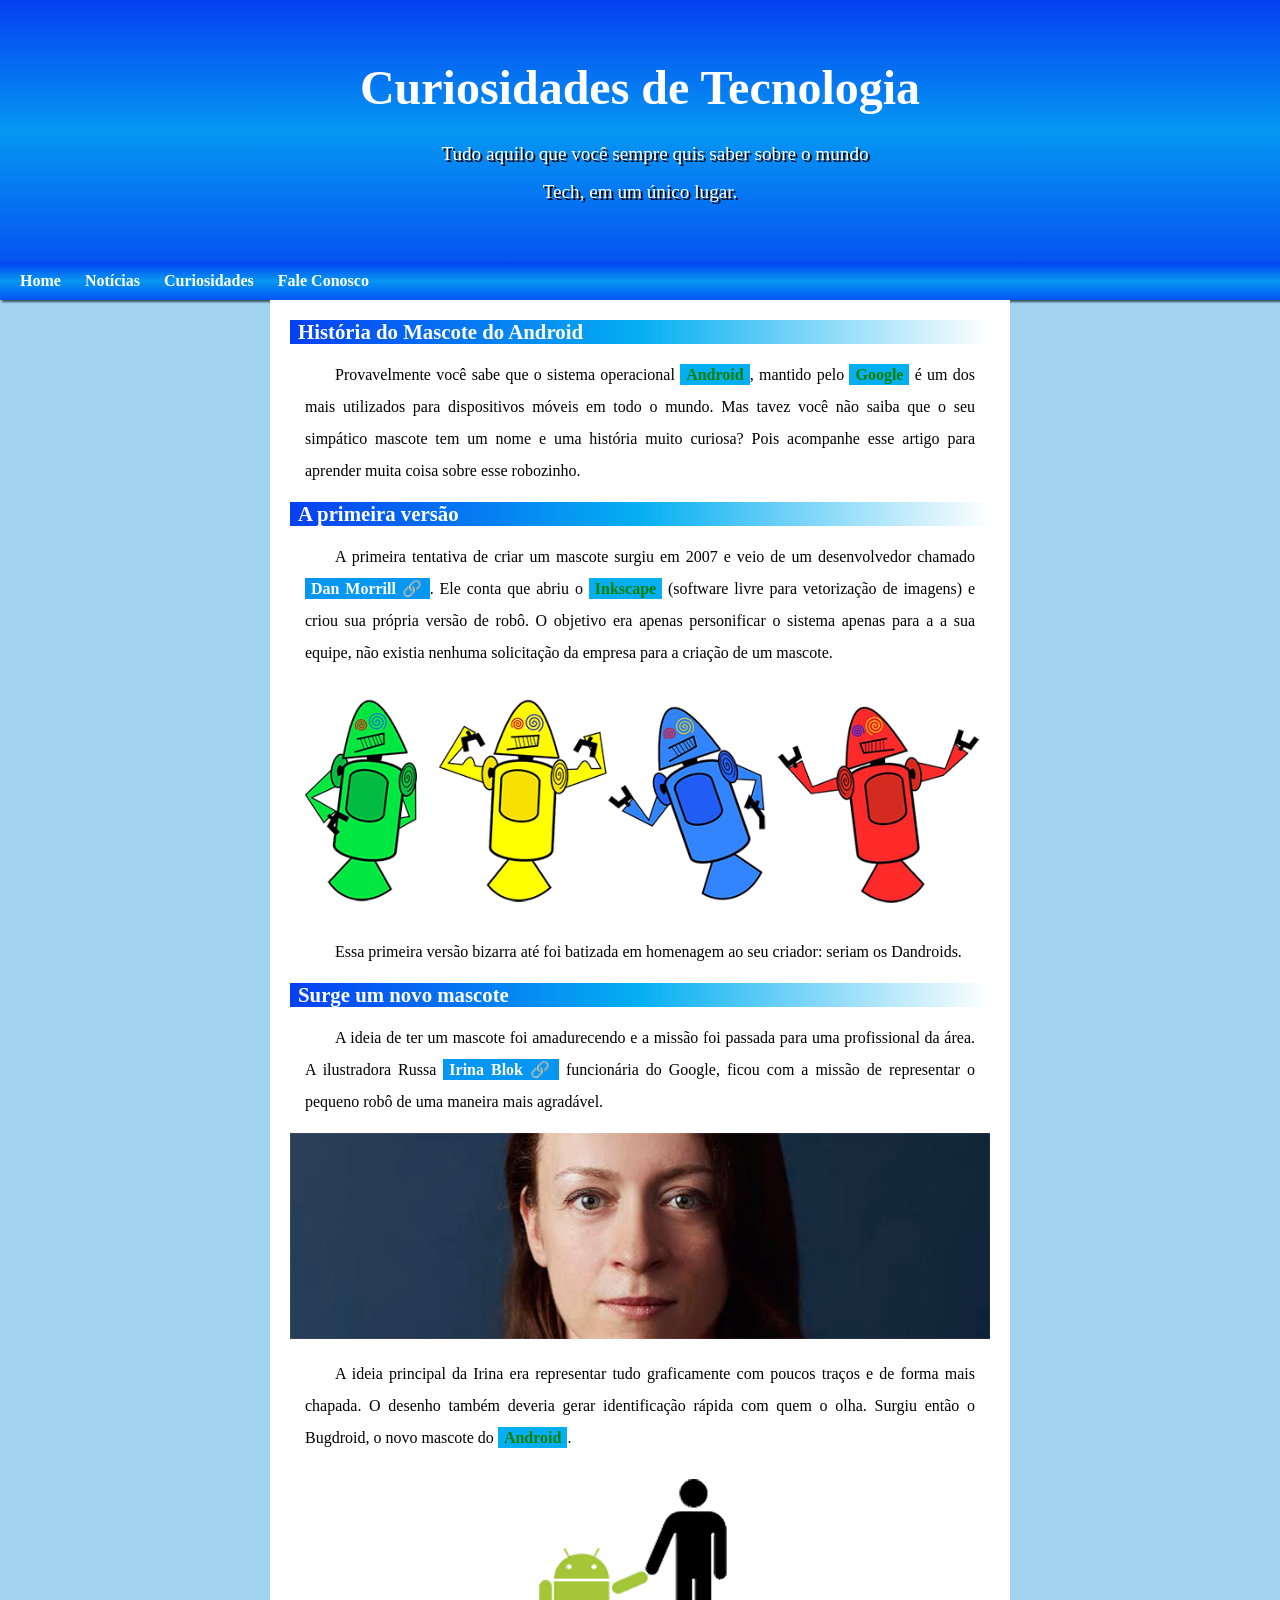
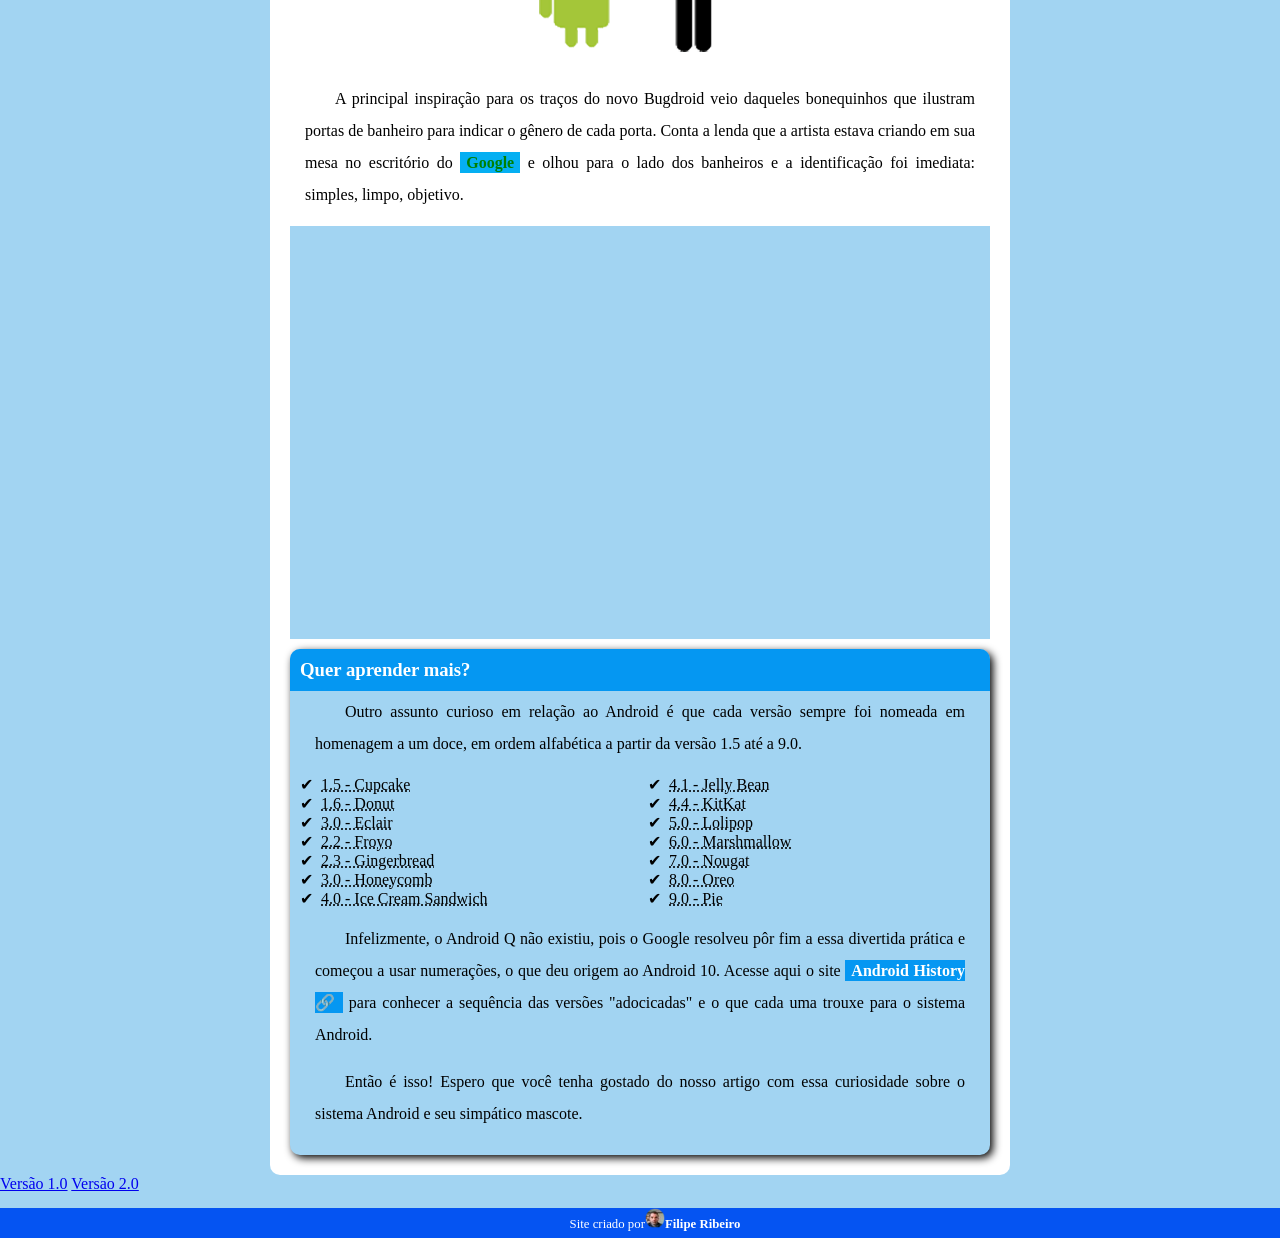
<file: index.html>
<!DOCTYPE html>
<html lang="pt-br">

<head>
    <meta charset="UTF-8">
    <meta name="viewport" content="width=device-width, initial-scale=1.0">
    <title>Projeto Android</title>
    <link rel="shortcut icon" href="favicon.ico" type="image/x-icon">
    <link rel="stylesheet" href="style.css">
</head>

<body>
    <header>
        <h1>Curiosidades de Tecnologia</h1>
        <p>Tudo aquilo que você sempre quis saber sobre o mundo Tech, em um único lugar.</p>
    </header>
    <nav>
        <a href="#">Home</a>
        <a href="#">Notícias</a>
        <a href="#">Curiosidades</a>
        <a href="#">Fale Conosco</a>
    </nav>
    <main>

        <article>
            <h2>História do Mascote do Android</h2>
            <p>Provavelmente você sabe que o sistema operacional <strong>Android</strong>, mantido pelo
                <strong>Google</strong> é um dos mais utilizados para dispositivos móveis em todo o mundo. Mas tavez
                você não saiba que o seu simpático mascote tem um nome e uma história muito curiosa? Pois acompanhe esse
                artigo para aprender muita coisa sobre esse robozinho.
            </p>

            <h2>A primeira versão</h2>

            <p>A primeira tentativa de criar um mascote surgiu em 2007 e veio de um desenvolvedor chamado <a
                    href="https://danmorrill.org/" target="_blank">Dan Morrill 🔗</a>. Ele conta que abriu o
                <strong>Inkscape</strong> (software livre para vetorização de imagens) e criou sua própria versão de
                robô. O objetivo era apenas personificar o sistema apenas para a a sua equipe, não existia nenhuma
                solicitação da empresa para a criação de um mascote.
            </p>

            <picture>
                <source media="(max-width:670px)" srcset="./Imagens/dan-droids-pq.png">
                <img src="Imagens/dan-droids.png" alt="Dandroids">
            </picture>

            <p>Essa primeira versão bizarra até foi batizada em homenagem ao seu criador: seriam os Dandroids.</p>

            <h2>Surge um novo mascote</h2>

            <p>A ideia de ter um mascote foi amadurecendo e a missão foi passada para uma profissional da área. A
                ilustradora Russa <a href="https://www.irinablok.com/" target="_blank">Irina Blok 🔗</a> funcionária do
                Google, ficou com a missão de representar o pequeno robô de uma maneira mais agradável.</p>

            <picture>
                <source media="(max-width:600px)" srcset="./Imagens/irina-blok-pq.jpg">
                <img src="Imagens/irina-blok.jpg" alt="Irina">

            </picture>

            <p>A ideia principal da Irina era representar tudo graficamente com poucos traços e de forma mais chapada. O
                desenho também deveria gerar identificação rápida com quem o olha. Surgiu então o Bugdroid, o novo
                mascote do <strong>Android</strong>.</p>

            <picture class="pequena"><img src="bugdroid.png" alt=""></picture>

            <p>A principal inspiração para os traços do novo Bugdroid veio daqueles bonequinhos que ilustram portas de
                banheiro para indicar o gênero de cada porta. Conta a lenda que a artista estava criando em sua mesa no
                escritório do <strong>Google</strong> e olhou para o lado dos banheiros e a identificação foi imediata:
                simples, limpo, objetivo.</p>

            <div class="video"><iframe width="560" height="315"
                    src="https://www.youtube.com/embed/l2UDgpLz20M?si=BIhoWc3TNjwor1cL" title="YouTube video player"
                    frameborder="0"
                    allow="accelerometer; autoplay; clipboard-write; encrypted-media; gyroscope; picture-in-picture; web-share"
                    referrerpolicy="strict-origin-when-cross-origin" allowfullscreen></iframe></div>

            <aside>
                <h3>Quer aprender mais?</h3>
                <p>Outro assunto curioso em relação ao Android é que cada versão sempre foi nomeada em homenagem a um
                    doce, em ordem alfabética a partir da versão 1.5 até a 9.0.</p>
                <ul>
                    <li><abbr title="Bolo de copo">1.5 - Cupcake</abbr></li>
                    <li><abbr title="Rosquinha">1.6 - Donut</abbr></li>
                    <li><abbr title="Bomba">3.0 - Eclair</abbr></li>
                    <li><abbr title="Frozen Iorgut">2.2 - Froyo</abbr></li>
                    <li><abbr title="Biscoito de gengibre">2.3 - Gingerbread</abbr></li>
                    <li><abbr title="Favo de mel">3.0 - Honeycomb</abbr></li>
                    <li><abbr title="Sanduiche de sorvete">4.0 - Ice Cream Sandwich</abbr></li>
                    <li><abbr title="Jujuba">4.1 - Jelly Bean</abbr></li>
                    <li><abbr title="Kitkat">4.4 - KitKat</abbr></li>
                    <li><abbr title="Pirulito">5.0 - Lolipop</abbr></li>
                    <li><abbr title="Marshimelo">6.0 - Marshmallow</abbr></li>
                    <li><abbr title="Torrone">7.0 - Nougat</abbr></li>
                    <li><abbr title="Oreo">8.0 - Oreo</abbr></li>
                    <li><abbr title="Torta">9.0 - Pie</abbr></li>
                </ul>
                <p>
                    Infelizmente, o Android Q não existiu, pois o Google resolveu pôr fim a essa divertida prática e
                    começou a usar numerações, o que deu origem ao Android 10.
                    Acesse aqui o site <a href="https://www.android.com/intl/en_uk/history/" target="_blank">Android
                        History 🔗</a> para conhecer a sequência das versões "adocicadas" e o que cada uma trouxe para o
                    sistema Android.
                </p>
                <p>Então é isso! Espero que você tenha gostado do nosso artigo com essa curiosidade sobre o sistema
                    Android e seu simpático mascote.</p>
            </aside>
        </article>
    </main>
    <a href="versao_1.0/android_1.0.html" target="_blank">Versão 1.0</a>
    <a href="versao_2.0/arquivos/androi_2.0.html" target="_blank">Versão 2.0</a>

    <footer>
        <p>Site criado por<img src="imagemicone.png" alt="Foto de FilipeDeveloper7"><a
                href="https://github.com/FilipeDeveloper7" target="_blank">Filipe Ribeiro </a></p>
    </footer>
</body>

</html>
</file>
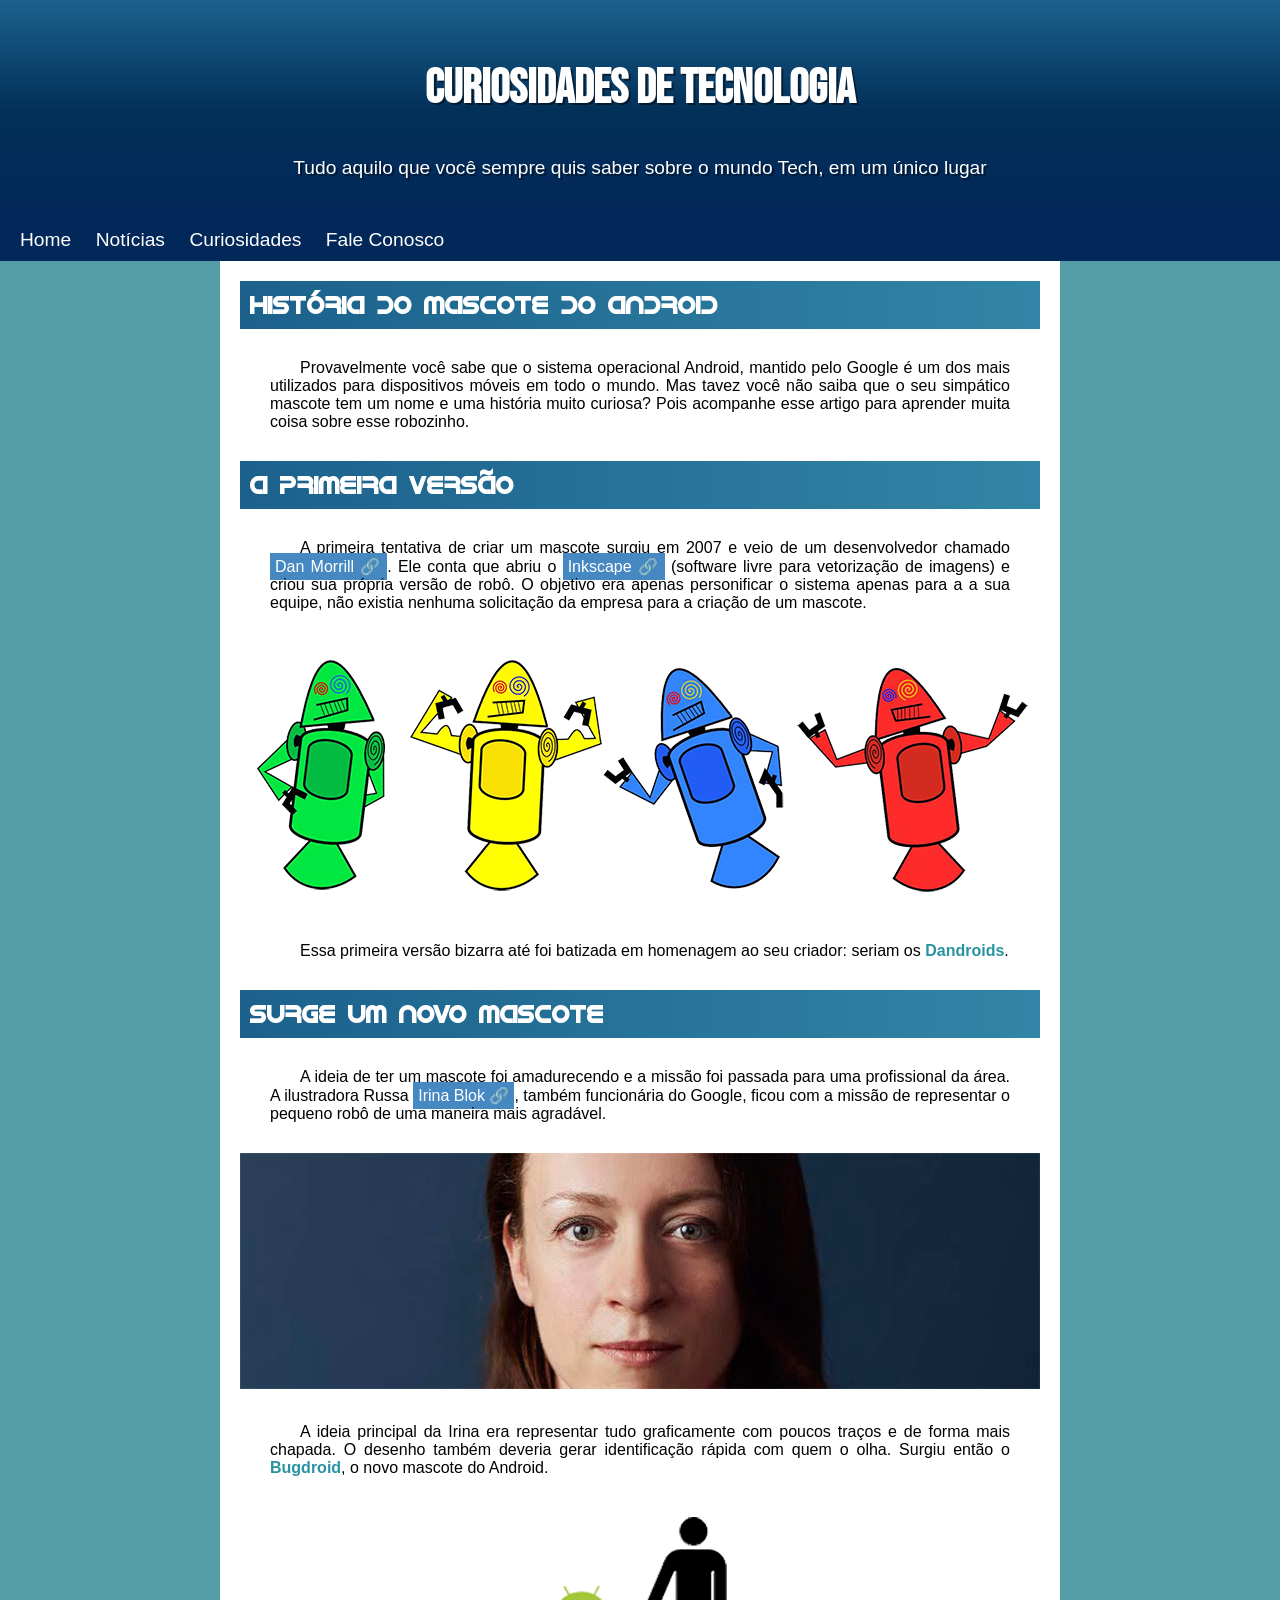
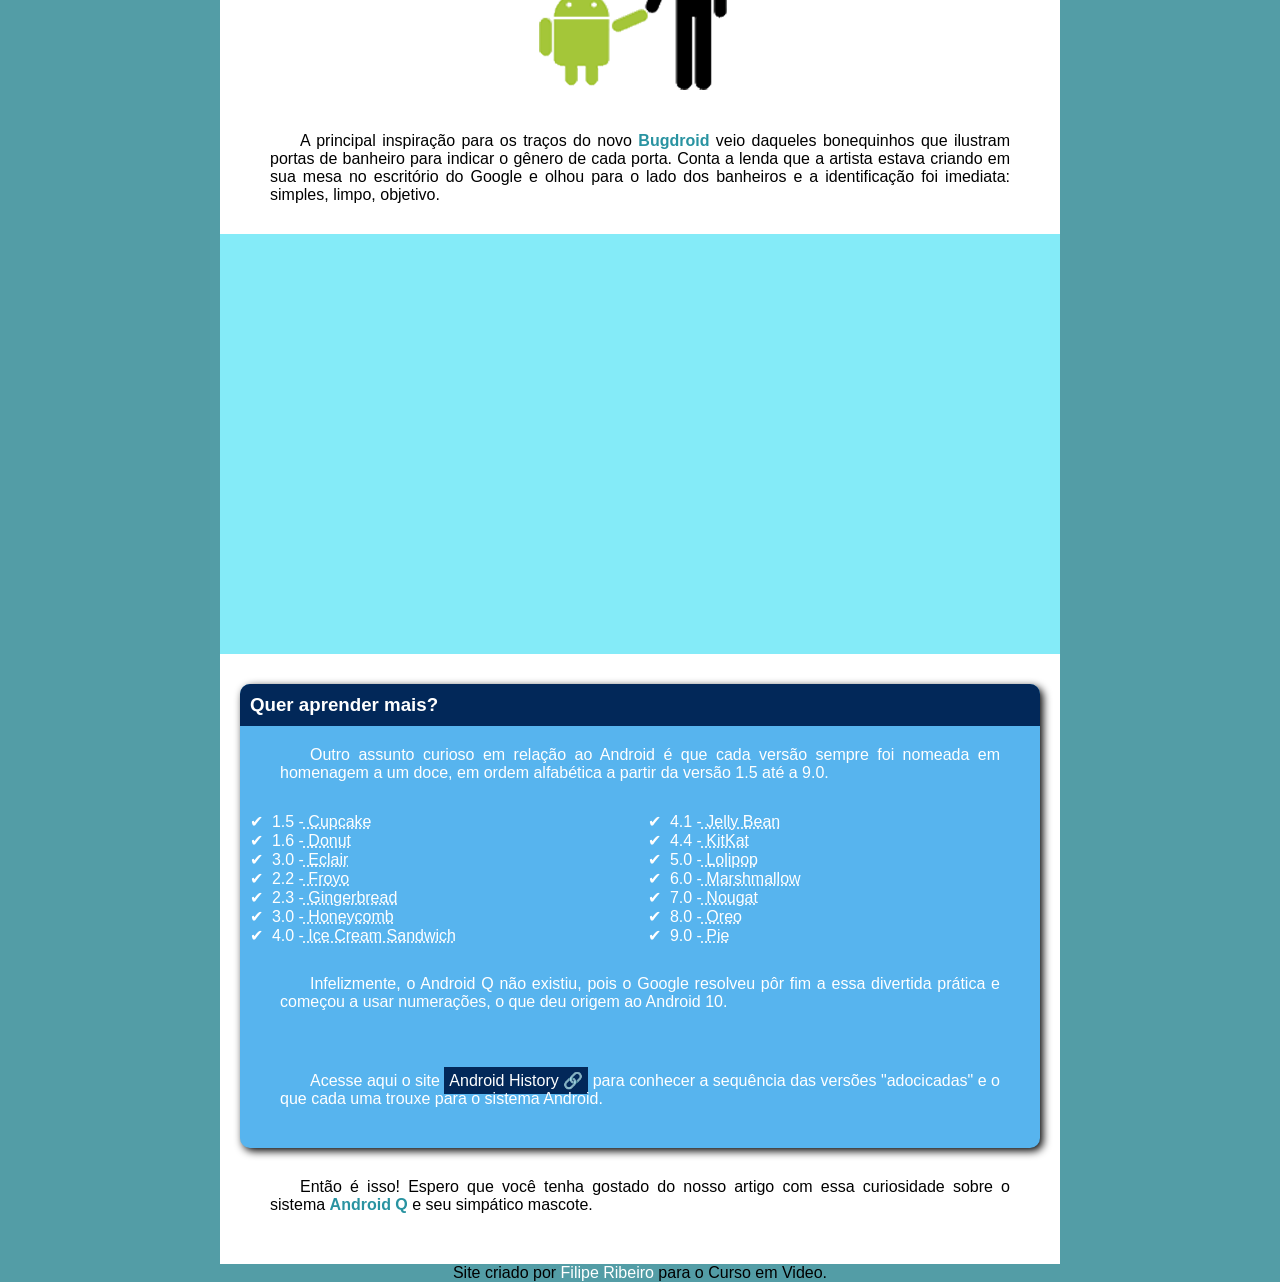
<file: versao_1.0/android_1.0.html>
<!DOCTYPE html>
<html lang="pt-br">
<!--Neste projeto vou seguir a seguinte lógica de construção: vou comerçar a organizar e estilizar o site de cima para baixo. Primeiro o processo de organização e depois o estilo.-->

<head>
    <meta charset="UTF-8">
    <meta name="viewport" content="width=device-width, initial-scale=1.0">
    <title>Mini projeto de um site </title>
    <link rel="shortcut icon" href="Arquivos/imagens/favicon.ico" type="image/x-icon">
    <link rel="stylesheet" href="style_1.0.css">
</head>

<body>
    <header>
        <h1>Curiosidades de Tecnologia</h1>
        <p>Tudo aquilo que você sempre quis saber sobre o mundo Tech, em um único lugar</p>
    </header>
    <nav>
        <a href="#">Home</a>
        <a href="#">Notícias</a>
        <a href="#">Curiosidades</a>
        <a href="#">Fale Conosco</a>
    </nav>
    <main>
        <article>
            <h2>História do Mascote do Android</h2>

            <p>
                Provavelmente você sabe que o sistema operacional Android, mantido pelo Google é um dos mais utilizados
                para
                dispositivos móveis em todo o mundo. Mas tavez você não saiba que o seu simpático mascote tem um nome e
                uma
                história muito curiosa? Pois acompanhe esse artigo para aprender muita coisa sobre esse robozinho.
            </p>

            <h2>A primeira versão</h2>

            <p>
                A primeira tentativa de criar um mascote surgiu em 2007 e veio de um desenvolvedor chamado
                <a href="https://androidcommunity.com/dan-morrill-shows-us-the-android-mascot-that-almost-was-20130103/"
                    target="_blank" class="externo">Dan Morrill</a>.
                Ele
                conta que abriu o <a href="https://inkscape.org/release/inkscape-1.4.2/windows/64-bit/msi/dl/"
                    target="_blank" class="externo">Inkscape</a> (software livre para vetorização de imagens) e criou
                sua própria versão de
                robô.
                O objetivo era apenas personificar o sistema apenas para a a sua equipe, não existia nenhuma solicitação
                da
                empresa para a criação de um mascote.
            </p>

            <picture>
                <source media="(max-width:700px)" srcset="Arquivos/imagens/dan-droids-pq.png">
                <img src="Arquivos/imagens/dan-droids.png" alt="Dan Droids">
            </picture>

            <p>Essa primeira versão bizarra até foi batizada em homenagem ao seu criador: seriam os
                <strong>Dandroids</strong>.
            </p>

            <h2>Surge um novo mascote</h2>

            <p>
                A ideia de ter um mascote foi amadurecendo e a missão foi passada para uma profissional da área. A
                ilustradora Russa <a href="https://www.irinablok.com/" target="_blank" class="externo">Irina Blok</a>,
                também funcionária do Google, ficou com a missão de representar o pequeno
                robô
                de uma maneira mais agradável.
            </p>

            <picture>
                <source media="(max-width:800px )" srcset="Arquivos/imagens/irina-blok-pq.jpg">
                <img src="Arquivos/imagens/irina-blok.jpg" alt="Irina Blok">
                <picture>

                    <p>
                        A ideia principal da Irina era representar tudo graficamente com poucos traços e de forma mais
                        chapada.
                        O
                        desenho também deveria gerar identificação rápida com quem o olha. Surgiu então o
                        <strong>Bugdroid</strong>, o novo
                        mascote
                        do Android.
                    </p>

                    <img src="Arquivos/imagens/bugdroid.png" alt="Bugdroid" class="pequena">

                    <p>
                        A principal inspiração para os traços do novo <strong>Bugdroid</strong> veio daqueles
                        bonequinhos que
                        ilustram portas de
                        banheiro para indicar o gênero de cada porta. Conta a lenda que a artista estava criando em sua
                        mesa no
                        escritório do Google e olhou para o lado dos banheiros e a identificação foi imediata: simples,
                        limpo,
                        objetivo.
                    </p>

                    <div class="video">
                        <iframe width="560" height="315"
                            src="https://www.youtube-nocookie.com/embed/l2UDgpLz20M?si=05moX7Mjow0RoxZB"
                            title="YouTube video player" frameborder="0"
                            allow="accelerometer; autoplay; clipboard-write; encrypted-media; gyroscope; picture-in-picture; web-share"
                            referrerpolicy="strict-origin-when-cross-origin" allowfullscreen></iframe>
                    </div>

                    <aside>
                        <h3> Quer aprender mais?</h3>
                        <p>
                            Outro assunto curioso em relação ao Android é que cada versão sempre foi nomeada em
                            homenagem a um
                            doce,
                            em
                            ordem alfabética a partir da versão 1.5 até a 9.0.
                        </p>
                        <ul>
                            <li>1.5 -<abbr title="Bolo de copo"> Cupcake</abbr></li>
                            <li>1.6 -<abbr title="Rosquinha"> Donut</abbr></li>
                            <li>3.0 -<abbr title="Bomba"> Eclair</abbr></li>
                            <li>2.2 -<abbr title="Iorgute congelado"> Froyo</abbr></li>
                            <li>2.3 -<abbr title="Biscoito de gengibre"> Gingerbread</abbr></li>
                            <li>3.0 -<abbr title="Favo de mel"> Honeycomb</abbr></li>
                            <li>4.0 -<abbr title="Sanduiche de sorvete"> Ice Cream Sandwich</abbr></li>
                            <li>4.1 -<abbr title="jujuba"> Jelly Bean</abbr></li>
                            <li>4.4 -<abbr title="Kitkat"> KitKat</abbr></li>
                            <li>5.0 -<abbr title="Pirulito"> Lolipop</abbr></li>
                            <li>6.0 -<abbr title="Marshmale"> Marshmallow</abbr></li>
                            <li>7.0 -<abbr title="Torrone"> Nougat</abbr></li>
                            <li>8.0 -<abbr title="Oreo"> Oreo</abbr></li>
                            <li>9.0 -<abbr title="Torta"> Pie</abbr></li>
                        </ul>
                        <p>
                            Infelizmente, o Android Q não existiu, pois o Google resolveu pôr fim a essa divertida
                            prática e
                            começou
                            a
                            usar numerações, o que deu origem ao Android 10.
                        </p>
                        <p>
                            Acesse aqui o site <a href="https://www.android.com/intl/pt_br/what-is-android/"
                                target="_blank" class="externo" id="aside">Android History</a> para conhecer a sequência
                            das
                            versões
                            "adocicadas" e o que cada
                            uma
                            trouxe para o sistema Android.
                        </p>

                    </aside>

                    <p>
                        Então é isso! Espero que você tenha gostado do nosso artigo com essa curiosidade sobre o sistema
                        <strong>Android Q</strong>
                        e
                        seu simpático mascote.
                    </p>

        </article>
    </main>
    <footer>
        Site criado por <a href="https://github.com/FilipeDeveloper7" target="_blank">Filipe Ribeiro</a> para o
        Curso em Video.
    </footer>

</body>

</html>
</file>
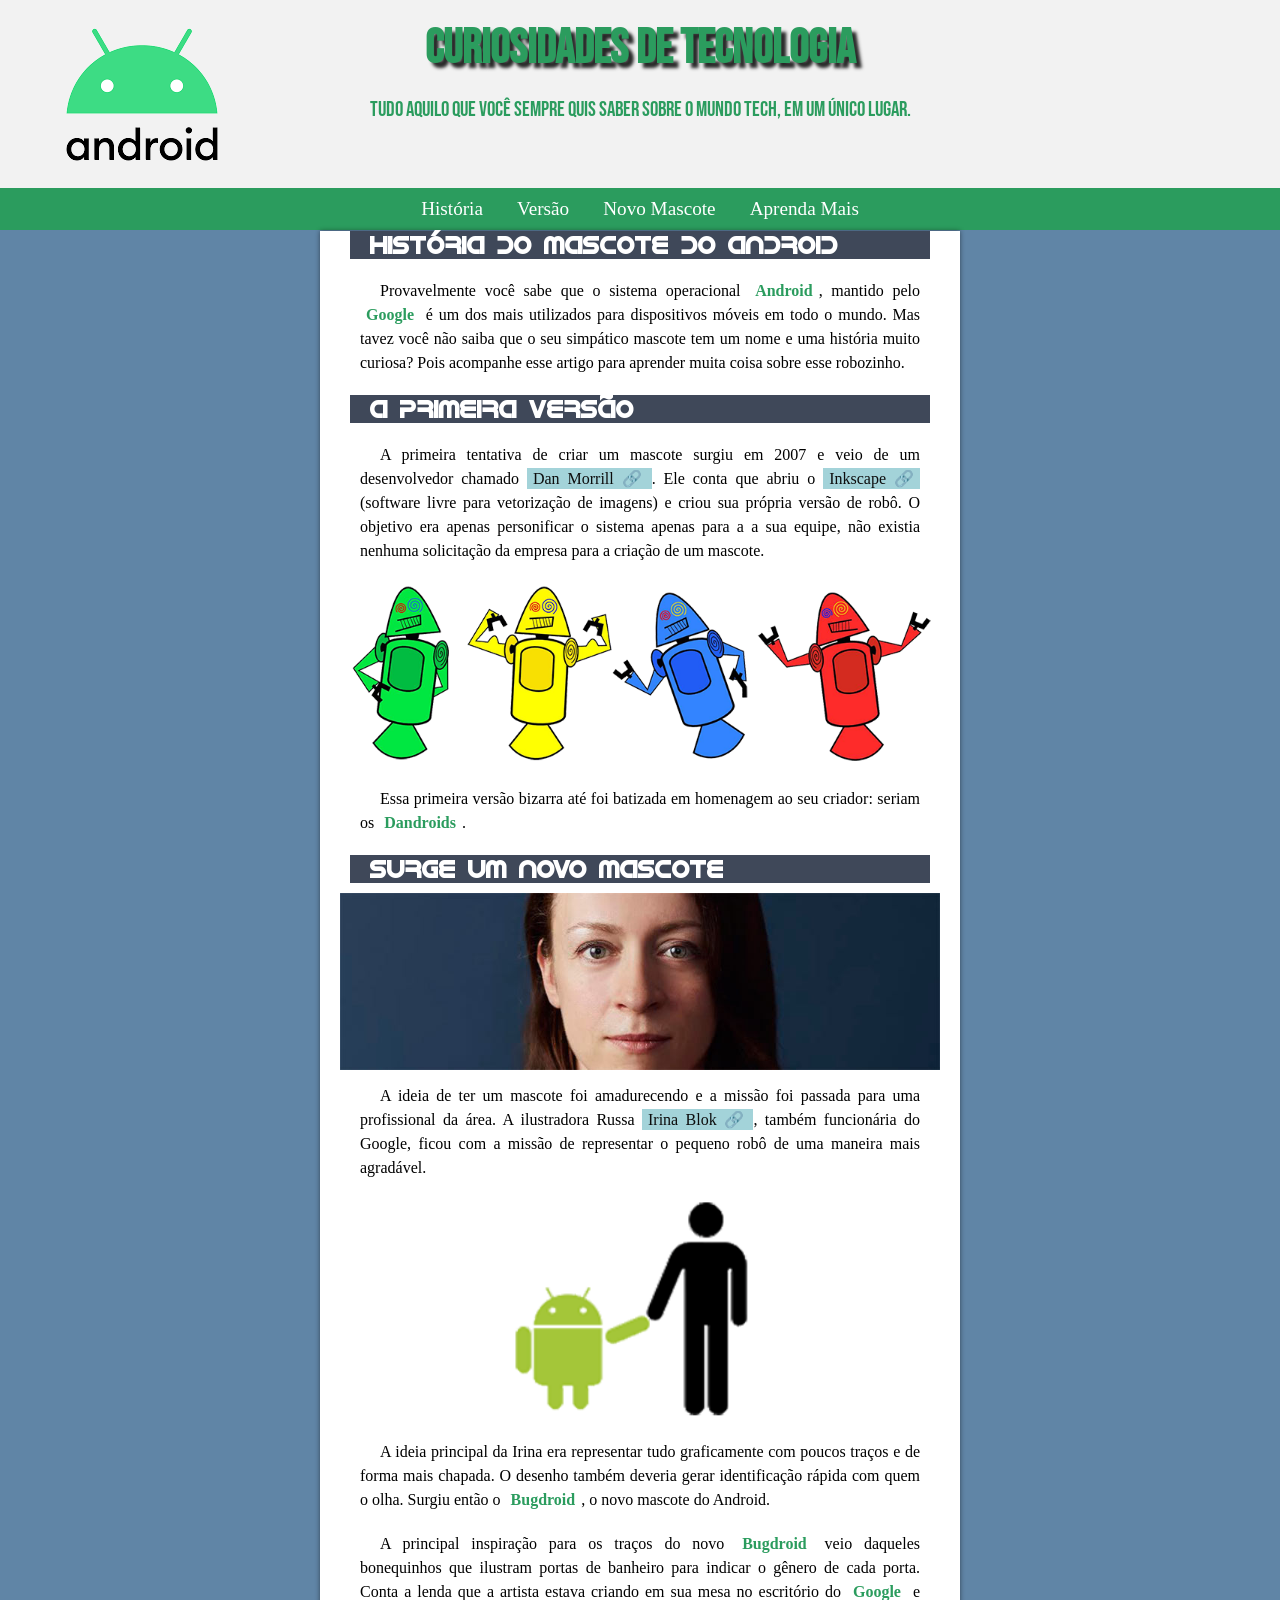
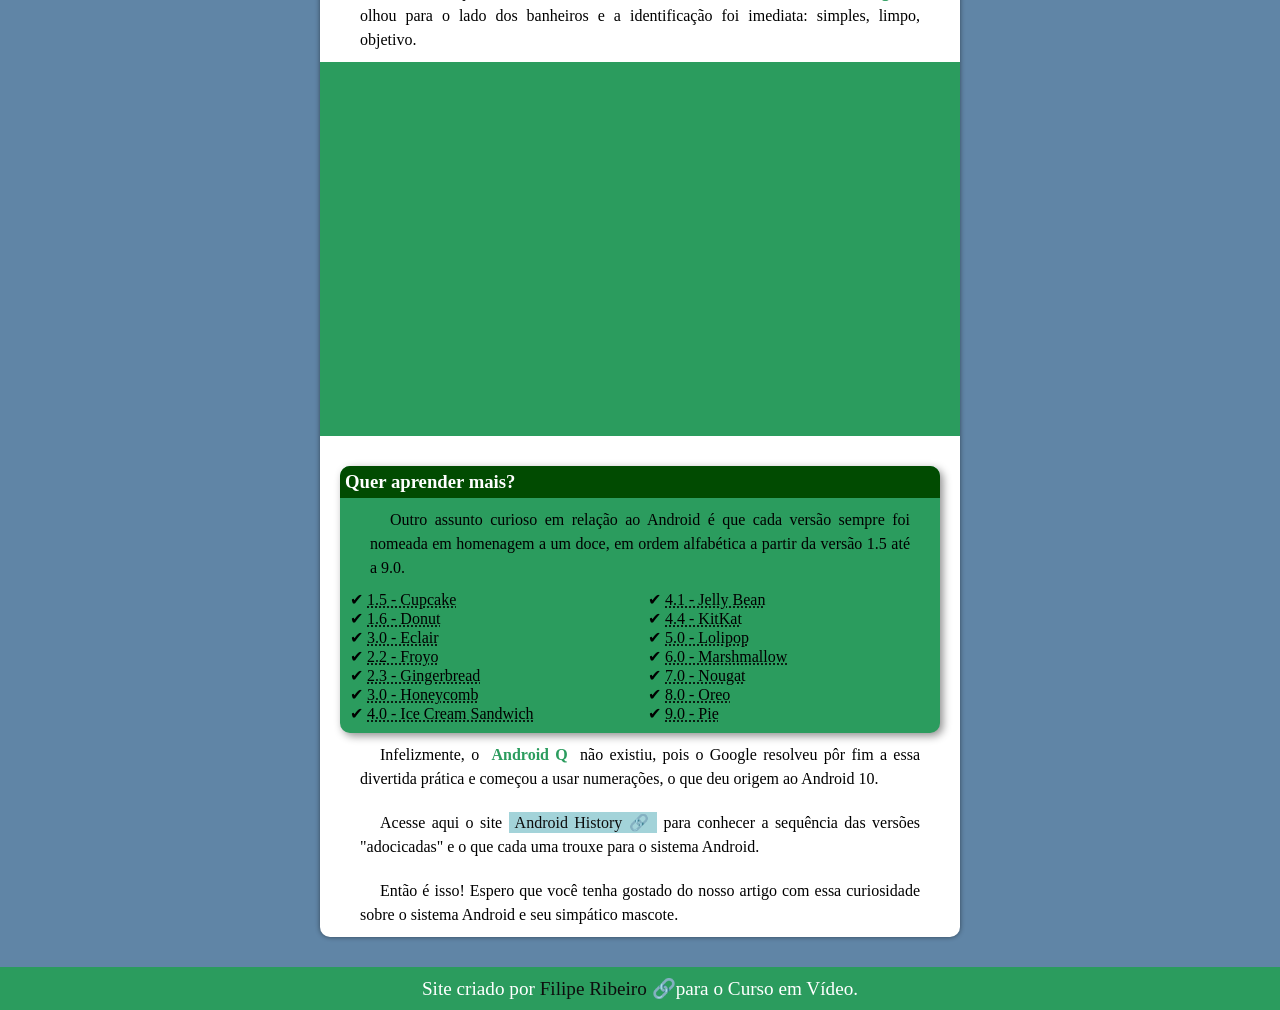
<file: versao_2.0/arquivos/androi_2.0.html>
<!DOCTYPE html>
<html lang="pt-br">

<head>
    <meta charset="UTF-8">
    <meta name="viewport" content="width=device-width, initial-scale=1.0">
    <title>Site Android 2.0</title>
    <link rel="shortcut icon" href="imagens/favicon.ico" type="image/x-icon">
    <link rel="stylesheet" href="estilo_2.0.css">
</head>

<body>
    <header>
        <h1>Curiosidades de Tecnologia</h1>

        <p>Tudo aquilo que você sempre quis saber sobre o mundo Tech, em um único lugar.</p>

    </header>
    <nav>
        <a href="#t1">História</a>
        <a href="#t2">Versão</a>
        <a href="#t3">Novo Mascote</a>
        <a href="#t4">Aprenda Mais</a>
    </nav>

    <main>

        <h2 id="t1">História do Mascote do Android</h2>
        <p>
            Provavelmente você sabe que o sistema operacional <strong>Android</strong>, mantido pelo
            <strong>Google</strong> é um dos
            mais utilizados
            para
            dispositivos móveis em todo o mundo. Mas tavez você não saiba que o seu simpático mascote tem um nome e
            uma
            história muito curiosa? Pois acompanhe esse artigo para aprender muita coisa sobre esse robozinho.
        </p>



        <h2 id="t2">A primeira versão</h2>
        <p>
            A primeira tentativa de criar um mascote surgiu em 2007 e veio de um desenvolvedor chamado <a
                href="https://androidcommunity.com/dan-morrill-shows-us-the-android-mascot-that-almost-was-20130103/"
                target="_blank" class="externo">Dan
                Morrill</a>.
            Ele
            conta que abriu o <a href="https://inkscape.org/about/" target="_blank" class="externo">Inkscape</a>
            (software livre para
            vetorização de imagens) e criou sua própria
            versão de
            robô.
            O
            objetivo era apenas personificar o sistema apenas para a a sua equipe, não existia nenhuma solicitação
            da
            empresa para a criação de um mascote.
        </p>
        <picture>
            <source media="(max-width:800px )" srcset="imagens/dan-droids-pq.png">
            <img src="imagens/dan-droids.png" alt="">
        </picture>


        <p>Essa primeira versão bizarra até foi batizada em homenagem ao seu criador: seriam os
            <strong>Dandroids</strong>.
        </p>



        <h2 id="t3">Surge um novo mascote</h2>
        <picture>
            <source media="(max-width:800px )" srcset="imagens/irina-blok-pq.jpg">
            <img src="imagens/irina-blok.jpg" alt="Irina Blok">
        </picture>
        <p>
            A ideia de ter um mascote foi amadurecendo e a missão foi passada para uma profissional da área. A
            ilustradora
            Russa <a href="https://www.irinablok.com/" target="_blank" class="externo">Irina Blok</a>, também
            funcionária do Google,
            ficou com a missão
            de representar o pequeno
            robô de uma
            maneira
            mais agradável.
        </p>



        <img src="imagens/bugdroid.png" alt="bugdroid" id="bugdroid">

        <p>
            A ideia principal da Irina era representar tudo graficamente com poucos traços e de forma mais chapada.
            O
            desenho também deveria gerar identificação rápida com quem o olha. Surgiu então o <strong>Bugdroid</strong>,
            o novo
            mascote
            do
            Android.
        </p>

        <p>
            A principal inspiração para os traços do novo <strong>Bugdroid</strong> veio daqueles bonequinhos que
            ilustram portas de
            banheiro
            para indicar o gênero de cada porta. Conta a lenda que a artista estava criando em sua mesa no
            escritório do
            <strong>Google</strong> e olhou para o lado dos banheiros e a identificação foi imediata: simples, limpo,
            objetivo.
        </p>


        <div class="video">
            <iframe width="560" height="315" src="https://www.youtube.com/embed/l2UDgpLz20M?si=ijuAOY_97lFELT-2"
                title="YouTube video player" frameborder="0"
                allow="accelerometer; autoplay; clipboard-write; encrypted-media; gyroscope; picture-in-picture; web-share"
                referrerpolicy="strict-origin-when-cross-origin" allowfullscreen>
            </iframe>
        </div>

        <aside>
            <h3 id="t4">Quer aprender mais?</h3>
            <p>
                Outro assunto curioso em relação ao Android é que cada versão sempre foi nomeada em homenagem a um doce,
                em
                ordem alfabética a partir da versão 1.5 até a 9.0.
            </p>
            <ul>
                <li><abbr title="Bolo de copo">1.5 - Cupcake</abbr></li>
                <li><abbr title="Rosquinha">1.6 - Donut</abbr></li>
                <li><abbr title="Bomba">3.0 - Eclair</abbr></li>
                <li><abbr title="Frozen Iorgut">2.2 - Froyo</abbr></li>
                <li><abbr title="Biscoito de gengibre">2.3 - Gingerbread</abbr></li>
                <li><abbr title="Favo de mel">3.0 - Honeycomb</abbr></li>
                <li><abbr title="Sanduiche de sorvete">4.0 - Ice Cream Sandwich</abbr></li>
                <li><abbr title="Jujuba">4.1 - Jelly Bean</abbr></li>
                <li><abbr title="Kitkat">4.4 - KitKat</abbr></li>
                <li><abbr title="Pirulito">5.0 - Lolipop</abbr></li>
                <li><abbr title="Marshimelo">6.0 - Marshmallow</abbr></li>
                <li><abbr title="Torrone">7.0 - Nougat</abbr></li>
                <li><abbr title="Oreo">8.0 - Oreo</abbr></li>
                <li><abbr title="Torta">9.0 - Pie</abbr></li>
            </ul>
        </aside>

        <p>
            Infelizmente, o <strong>Android Q</strong> não existiu, pois o Google resolveu pôr fim a essa divertida
            prática e começou a
            usar
            numerações, o que deu origem ao Android 10.
        </p>

        <p>
            Acesse aqui o site <a href="https://www.android.com/intl/pt_pt/what-is-android/" target="_blank"
                class="externo">Android
                History</a> para conhecer a sequência das versões "adocicadas" e o que
            cada uma
            trouxe
            para o sistema Android.
        </p>


        <p>
            Então é isso! Espero que você tenha gostado do nosso artigo com essa curiosidade sobre o sistema Android e
            seu
            simpático mascote.
        </p>
    </main>
    <footer>
        <p>Site criado por <a href="https://github.com/FilipeDeveloper7" target="_blank" class="externo">Filipe
                Ribeiro</a>para o Curso
            em Vídeo.</p>
    </footer>

</body>

</html>
</file>
<file: style.css>
@charset "UTF-8";


@import url('https://fonts.googleapis.com/css2?family=Bebas+Neue&display=swap');
@font-face {
    font-family: android;
    src: url(..fontes/idroid.otf) format('opentype');
    font-weight: normal;
}

* {
    margin: 0px;
    padding: 0px;  /* Essa configuração global tira todas as margens e paddings da página*/
}

:root{ /*Esse comando cria variáveis para cores*/
    
    --cor0:#0540F2;
    --cor1:#0554F2;
    --cor2:#0597F2;
    --cor3:#A2D4F2;
    --cor4:#05AFF2;
    /*Os -- e nome das cores tem que estar colados --cor0*/

    --fonte-padrao:arial,verdana,Helvetica,sans-serif;
    --fonte-destaque:"Bebas Neue", sans-serif;
    --fonte-android: 'android', cursive;
}

body{
    
    background-color:var(--cor3);
}

header{

    background-image: linear-gradient(to bottom,var(--cor0),var(--cor2),var(--cor1));
    min-height: 150px;
    text-align: center;
    padding-top: 40px;
    margin-bottom: 0px;
    
}

header > p{

    color: white;
    font-size: 1.2em;
    max-width: 500px;
    padding-right: 10px;
    padding-left: 10px;
    padding-bottom: 50px;
    text-shadow: 2px 2px 0px black;
    margin: auto;
    text-align: center;


}

nav {

    background-image: linear-gradient(to bottom,var(--cor0),var(--cor2),var(--cor1));
    padding: 10px;
    box-shadow: 2px  2px 2px rgba(0, 0, 0, 0.616);
    
}
nav > a{

    color: white;
    padding: 10px;
    border-radius: 5px;
    text-decoration: none;
    font-weight: bold;
    transition-duration: .5s;
}

nav >a:hover{

    background-color: var(--cor0);
    color: var(--cor2r4);
}

main{/* esses comandos configuram o conteúdo principal do documento e melhoram a responsividade e diferentes telas */

    background-color: white;
    padding: 20px;
    border-radius: 0px 0px 10px 10px;
    min-width: 320px; /*essas configurações min e max deixam o site mais responsivo ao tamanho das telas*/ 
    max-width: 700px;
    margin: auto;
    
}

main h2{

    color: white;
    font-size: 1.3em;
    background-image: linear-gradient(to right, var(--cor0), var(--cor4),transparent);
    text-indent: 8px;

}
main strong{

    color: green;
    font-weight: bold;
    background-color: var(--cor4);
    padding: 2px 6px;
}
main a{

    text-decoration: none;
    font-weight: bold;
    color: white;
    background-color: var(--cor2);
    padding: 2px 6px;
}
main a :hover{
    text-decoration: underline;
    color: white;

}
main img{

    width: 100%;
}
main .pequena{
    max-width: 300px;
    display: block;
    margin: auto;}
h1{
    color: white;
    padding: 20px;
    font-size: 3em;
    
}
p{

    margin: 15px;
    text-align: justify;
    text-indent: 30px;
    font-size: 1em;
    line-height: 2em;
}
div.video{
    background-color:var(--cor3);
    margin: opx -20px 30px;
    
    padding-bottom: 59%;
    position: relative;

}
div.video > iframe{
    position: absolute;
    top: 5%;
    left:5%;
    width: 90%;
    height: 90%;

}
footer{

    background-color: var(--cor1);
    color: white;
    font-size: 0.8em;
    margin-top: 10px;
    margin-bottom: -20px;
    
}
aside{

  background-color: var(--cor3);
  padding: 10px;
  border-radius:10px 10px 10px 10px;
  box-shadow: 3px 3px 8px black;
  margin-top: 10px;
}
aside > ul{

    list-style-type: '\2714\00A0\00A0';
    list-style-position: inside;
    columns: 2;

}
aside > h3 {

    background-color: var(--cor2);
    color: white;
    padding: 10px;
    margin: -10px -10px -10px -10px;
    border-radius: 10px 10px 0px 0px;
}
footer a{

     color: white;
     font-weight: bolder;
     text-decoration: none;
}
footer a:hover{

    text-decoration: underline;
    color: var(--cor2);
}
footer p{

    text-align: center;
}
footer img{

    width: 20px;
    height: 20px;
}
</file>
<file: versao_1.0/style_1.0.css>
@charset "UTF-8";
*{ /*Configurações globais*/
    padding: 0px;
    margin: 0px;
}
/*Definindo as fontes que serão usadas no projeto. Vou usar dois métodos: font face e import.*/
@font-face {
    font-family: idroid;
    src: url(Arquivos/fontes/idroid.otf);font-family: Arial, Helvetica, sans-serif;
    
}
@font-face {
    font-family: Bebas Neue;
    src: url(Arquivos/fontes/BebasNeue-Regular.ttf);font-family: Arial, Helvetica, sans-serif;
}
@import url('https://fonts.googleapis.com/css2?family=Inter:ital,opsz,wght@0,14..32,100..900;1,14..32,100..900&display=swap');font-family: Arial, Helvetica, sans-serif;
/*Definindo a paleta de cores do projeto por meio de variáveis.*/
:root {
    --cor0:#539DA6;
    --cor1:#3285A6;
    --cor2:#1B618C;
    --cor3:#023059;
    --cor4:#022859;
    
}
body{
    background-color: #539DA6;
    font-family: Arial, Helvetica, sans-serif;
}
header{
    background-image: linear-gradient(to bottom,#1B618C,#023059,#022859) ;
    color: white;
    text-align: center;
    min-height: 150px;
    padding-top: 40px;
    
}
header > h1{
    font-family: Bebas Neue;
    padding: 20px;
    font-size: 3em;
    margin-bottom: 20px;
    text-shadow: 2px 2px 0px rgba(0, 0, 0, 0.473);
}
header > p{
    font-family: Arial, Verdana, Helvetica, Sans-serif;;
    font-size: 1.2em;
    max-width: 600px;
    padding-left: 10px;
    padding-right: 10px;
    padding-bottom: 20px;
    margin: auto;
    text-shadow: 2px 2px 0px rgba(0, 0, 0, 0.425);
}
header > p{
    max-width: 700px;
    padding-bottom: 40px;
}
nav{
   
    background-color: #022859;
     padding: 10px;
 
}
nav > a{
    padding: 10px ;
    font-family: Arial, Helvetica, sans-serif;
    font-size: 1.2em;
    color: white;
    text-decoration: none;
  
}
nav a:hover{
    background-color: #2480b9;
    text-decoration: underline;
    border-radius: 5px;
    transition: .5s;
    color: #022859;
}
main{
    min-width: 320px; /*essas configurações min e max deixam o site mais responsivo ao tamanho das telas*/ 
    max-width: 800px;
    margin: auto;
    background-color: white;
    padding: 20px;
    
}
main .pequena{
    max-width: 300px;
    display: block;
    margin: auto;}
h2{
    font-family: idroid ;
    padding: 10px;
    color: white;
    background-image: linear-gradient(to left,#3285A6,#1B618C);
}

main p{
    padding: 30px;
    text-indent: 30px;
    text-align: justify;
}
main  a{
    background-color:#4688c2;
    color: white;
    text-decoration: none;
    padding: 5px;
}
main a:hover{
    background-color: #5299b6;
    color: #022859;
    text-decoration: underline;
}
a.externo::after{
    content: '\00A0\1F517'; 
}
main strong{
    color: #2993a1;
}
div.video{
    width: 100%;
    background-color: #84ebf8;
    margin: 0px -20px 30px -20px;
    padding: 20px;
    padding-bottom: 50%;
    position: relative;
}
div.video > iframe{
    position: absolute;
    top: 5%;
    left: 5%;
    width: 90%;
    height: 90%;

}
aside{

  background-color: #57b4ee;
  color: white;
  padding: 10px;
  border-radius:10px 10px 10px 10px;
  box-shadow: 3px 3px 8px black;
  margin-top: 10px;
}
aside > ul{

    list-style-type: '\2714\00A0\00A0';
    list-style-position: inside;
    columns: 2;

}
aside > h3 {

    background-color: #022859;
    color: white;
    padding: 10px;
    margin: -10px -10px -10px -10px;
    border-radius: 10px 10px 0px 0px;
}
aside #aside{
    background-color: #022859;
    color: white;
}
footer{
    text-align: center;
}
footer a{
    text-decoration: none;
    color: white;
}
</file>
<file: versao_2.0/arquivos/estilo_2.0.css>
@charset "UTF-8";
*{
    margin: 0px;
    padding: 0px; /*Configurações globais para tirar margens e espaços.*/
}

:root{
    
    --cor0:#F2F2F2;
    --cor1:#A3D3D9;
    --cor2:#6085A6;
    --cor3:#3F4859;  /*Criando variáveis no CSS*/
    --cor4:#0D0D0D;
    
}


/*Vou seguir uma ordem de estilização começando pelo Header e terminando no Footer*/

/*Primeiro vou definir as fontes que serão usadas no projeto.*/
@font-face {
    font-family:idroid;
    src: url(fontes/idroid.otf);
    font-family: Arial, Helvetica, sans-serif;
}
@font-face {  /*Essa é forma de importar localmente as fontes*/
    font-family:'BebasNeue';
    src: url(fontes/BebasNeue-Regular.ttf);
    font-family: Arial, Helvetica, sans-serif;
}
@import url('https://fonts.googleapis.com/css2?family=Inter:ital,opsz,wght@0,14..32,100..900;1,14..32,100..900&display=swap'); /*Essa é a forma de importar do site Google Fontes*/

/*Agora vou estilizar o header do site*/
header{
    background-color:var(--cor0);
    background-image: url(imagens/logo_android.png);
    background-repeat: no-repeat;
    background-position: left;
    min-height: 150px;
    width: 100%;
    padding-bottom: 3%;
   

    
}
header> h1 {
    text-align: center;
    padding: 20px;
    font-family:'BebasNeue';
    font-size: 3em;
    font-weight: bold;
    color: #2b9c5e;
    text-shadow:0.1em 0.1em 0.07em rgba(5, 5, 5, 0.856);
}
header > p{
    text-align: center;
    font-family:'BebasNeue';
    font-size: 1.3em;
    font-weight:normal;
    color: #2b9c5e;  
    padding-left: 10px;
    padding-right: 10px;
    max-width: 600px;
    margin: auto;
   
}
img > header{
    width: 300px;
}

/*Agora vou estilizar o Nav.*/
nav{
   text-align: center;
   background-color: #2B9C5E;
   padding: 10px;
   margin-bottom: -9px;
   
   
  
}
nav a{
    font-family:inter;
    font-size: 1.2em;
    color: white;
    text-decoration: none;
    padding: 15px;
    
}
nav a:hover{
    background-color: var(--cor1);
    color: #2B9C5E;
    border-radius: 5px;
    transition-duration: 0.5s;
}
body{
    background-color: #6085A6; 
    position: relative;
}
a.externo::after{
    content:'\00A0\1F517';
}
main{
    min-width: 320px; /*essas configurações min e max deixam o site mais responsivo ao tamanho das telas*/ 
    max-width: 600px;
    margin: auto;
    margin-bottom: 30px;
    padding-left: 20px;
    padding-right: 20px;
    background-color: white;
    border-bottom-left-radius: 10px;
    border-bottom-right-radius: 10px;
    box-shadow: 0px 0px 5px rgba(0, 0, 0, 0.486);
}
main p{
    text-align: justify;
    padding: 10px;
    margin-left: 10px;
    margin-right: 10px;
    text-indent: 20px;
    line-height: 1.5em;/*Define o espaço entre as linhas*/
}
main strong{
    color: #2b9c5e;
    padding: 2px 6px;
}
main a {
    background-color:var(--cor1);
    color: var(--cor4);
    padding: 2px 6px;
    text-decoration: none;
}
main a:hover{
    text-decoration: underline;
    color: seagreen;
}
div.video{
    background-color: #2b9c5e;
    margin: 0px -20px 30px -20px;
    padding: 20px;
    padding-bottom: 59%;
    position: relative;
}
div.video>iframe{
    position: absolute;
    top: 5%;
    left: 5%;
    width: 90%;
    height: 90%;

}

h2{
    font-family: idroid;
    background-color: #3F4859;
    color: white;
    padding-left: 20px;
    margin-top: 10px;
    margin-bottom: 10px;
    margin-left: 10px;
    margin-right: 10px;
}
img{
    min-width: 370px;
    max-width: 600px;
    margin: auto;
  
}
#bugdroid{
    max-width: 370px;/*Mesmo com a tela grande, a imagem só vai carregar 350px*/
    display: block;/*Transforma para box level*/
    margin: auto;/*Centraliza a imagem*/  
}
aside{
    background-color: #2b9c5e;
    padding: 10px;
    border-radius: 10px;
    box-shadow: 3px 3px 8px rgba(0, 0, 0, 0.438);
}
aside > ul{
    list-style-type: '\2714\00A0';
    list-style-position:inside;
    columns: 2;
}
aside > h3{
    background-color: rgb(1, 75, 1);
    color: #ffffff;
    padding: 5px;
    margin: -10px -10px 0px -10px;
    border-radius: 10px 10px 0px 0px;
    
}
footer{
    background-color: #2b9c5e;
    color: white;
    text-align: center;
    font-size: 1.2em;
    padding: 10px;
}
footer a{
    text-decoration: none;
    color: var(--cor4);
}
footer a:hover{
    text-decoration: underline;
    background-color: #6085A6;
    color: var(--cor3);
}
</file>
